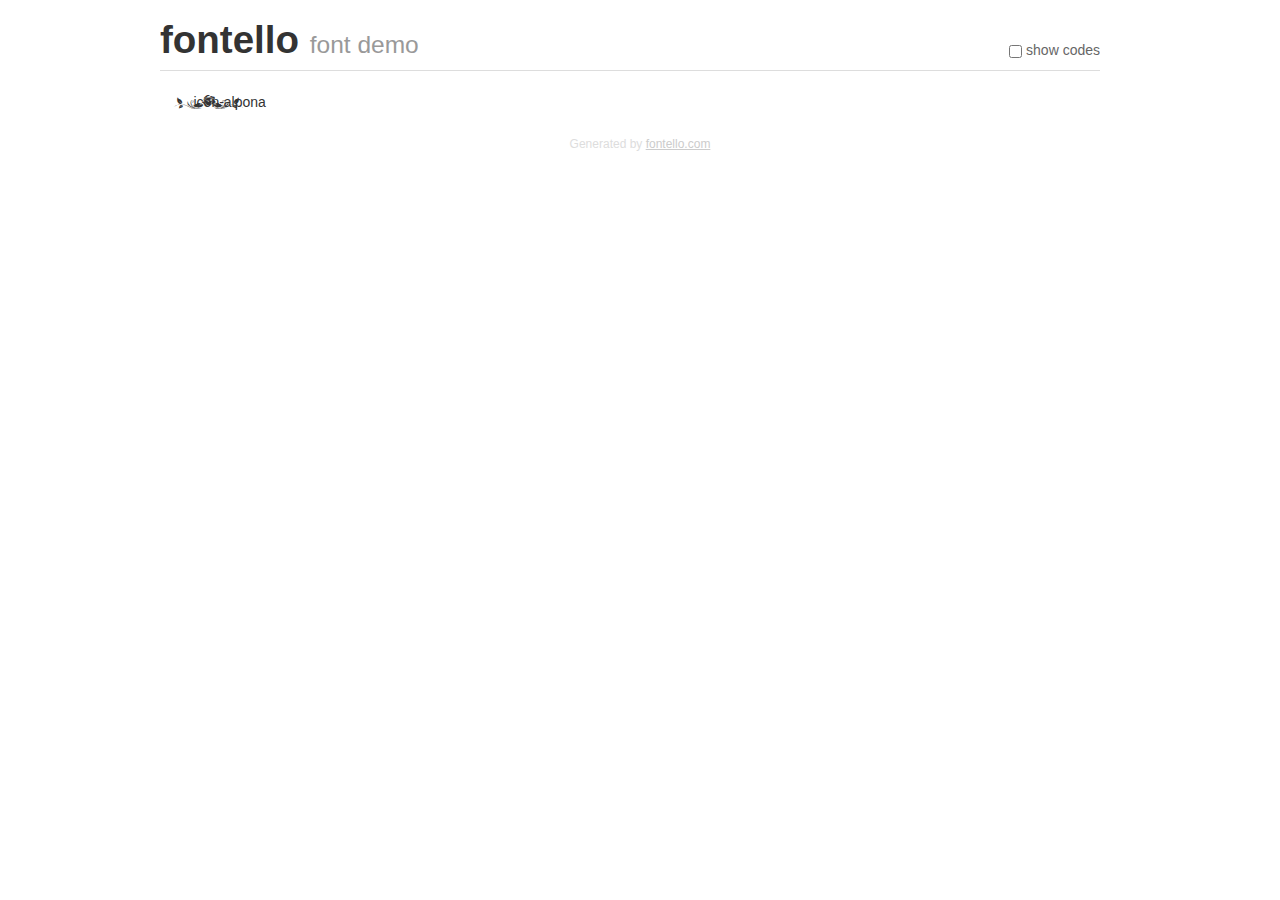
<file: love/plugins/fontello/demo.html>
<!DOCTYPE html>
<html>
  <head><!--[if lt IE 9]><script language="javascript" type="text/javascript" src="//html5shim.googlecode.com/svn/trunk/html5.js"></script><![endif]-->
    <meta charset="UTF-8"><style>/*
 * Bootstrap v2.2.1
 *
 * Copyright 2012 Twitter, Inc
 * Licensed under the Apache License v2.0
 * http://www.apache.org/licenses/LICENSE-2.0
 *
 * Designed and built with all the love in the world @twitter by @mdo and @fat.
 */
.clearfix {
  *zoom: 1;
}
.clearfix:before,
.clearfix:after {
  display: table;
  content: "";
  line-height: 0;
}
.clearfix:after {
  clear: both;
}
html {
  font-size: 100%;
  -webkit-text-size-adjust: 100%;
  -ms-text-size-adjust: 100%;
}
a:focus {
  outline: thin dotted #333;
  outline: 5px auto -webkit-focus-ring-color;
  outline-offset: -2px;
}
a:hover,
a:active {
  outline: 0;
}
button,
input,
select,
textarea {
  margin: 0;
  font-size: 100%;
  vertical-align: middle;
}
button,
input {
  *overflow: visible;
  line-height: normal;
}
button::-moz-focus-inner,
input::-moz-focus-inner {
  padding: 0;
  border: 0;
}
body {
  margin: 0;
  font-family: "Helvetica Neue", Helvetica, Arial, sans-serif;
  font-size: 14px;
  line-height: 20px;
  color: #333;
  background-color: #fff;
}
a {
  color: #08c;
  text-decoration: none;
}
a:hover {
  color: #005580;
  text-decoration: underline;
}
.row {
  margin-left: -20px;
  *zoom: 1;
}
.row:before,
.row:after {
  display: table;
  content: "";
  line-height: 0;
}
.row:after {
  clear: both;
}
[class*="span"] {
  float: left;
  min-height: 1px;
  margin-left: 20px;
}
.container,
.navbar-static-top .container,
.navbar-fixed-top .container,
.navbar-fixed-bottom .container {
  width: 940px;
}
.span12 {
  width: 940px;
}
.span11 {
  width: 860px;
}
.span10 {
  width: 780px;
}
.span9 {
  width: 700px;
}
.span8 {
  width: 620px;
}
.span7 {
  width: 540px;
}
.span6 {
  width: 460px;
}
.span5 {
  width: 380px;
}
.span4 {
  width: 300px;
}
.span3 {
  width: 220px;
}
.span2 {
  width: 140px;
}
.span1 {
  width: 60px;
}
[class*="span"].pull-right,
.row-fluid [class*="span"].pull-right {
  float: right;
}
.container {
  margin-right: auto;
  margin-left: auto;
  *zoom: 1;
}
.container:before,
.container:after {
  display: table;
  content: "";
  line-height: 0;
}
.container:after {
  clear: both;
}
p {
  margin: 0 0 10px;
}
.lead {
  margin-bottom: 20px;
  font-size: 21px;
  font-weight: 200;
  line-height: 30px;
}
small {
  font-size: 85%;
}
h1 {
  margin: 10px 0;
  font-family: inherit;
  font-weight: bold;
  line-height: 20px;
  color: inherit;
  text-rendering: optimizelegibility;
}
h1 small {
  font-weight: normal;
  line-height: 1;
  color: #999;
}
h1 {
  line-height: 40px;
}
h1 {
  font-size: 38.5px;
}
h1 small {
  font-size: 24.5px;
}
body {
  margin-top: 90px;
}
.header {
  position: fixed;
  top: 0;
  left: 50%;
  margin-left: -480px;
  background-color: #fff;
  border-bottom: 1px solid #ddd;
  padding-top: 10px;
  z-index: 10;
}
.footer {
  color: #ddd;
  font-size: 12px;
  text-align: center;
  margin-top: 20px;
}
.footer a {
  color: #ccc;
  text-decoration: underline;
}
.the-icons {
  font-size: 14px;
  line-height: 24px;
}
.switch {
  position: absolute;
  right: 0;
  bottom: 10px;
  color: #666;
}
.switch input {
  margin-right: 0.3em;
}
.codesOn .i-name {
  display: none;
}
.codesOn .i-code {
  display: inline;
}
.i-code {
  display: none;
}
@font-face {
      font-family: 'fontello';
      src: url('./font/fontello.eot?89237442');
      src: url('./font/fontello.eot?89237442#iefix') format('embedded-opentype'),
           url('./font/fontello.woff?89237442') format('woff'),
           url('./font/fontello.ttf?89237442') format('truetype'),
           url('./font/fontello.svg?89237442#fontello') format('svg');
      font-weight: normal;
      font-style: normal;
    }
     
     
    .demo-icon
    {
      font-family: "fontello";
      font-style: normal;
      font-weight: normal;
      speak: none;
     
      display: inline-block;
      text-decoration: inherit;
      width: 1em;
      margin-right: .2em;
      text-align: center;
      /* opacity: .8; */
     
      /* For safety - reset parent styles, that can break glyph codes*/
      font-variant: normal;
      text-transform: none;
     
      /* fix buttons height, for twitter bootstrap */
      line-height: 1em;
     
      /* Animation center compensation - margins should be symmetric */
      /* remove if not needed */
      margin-left: .2em;
     
      /* You can be more comfortable with increased icons size */
      /* font-size: 120%; */
     
      /* Font smoothing. That was taken from TWBS */
      -webkit-font-smoothing: antialiased;
      -moz-osx-font-smoothing: grayscale;
     
      /* Uncomment for 3D effect */
      /* text-shadow: 1px 1px 1px rgba(127, 127, 127, 0.3); */
    }
     </style>
    <link rel="stylesheet" href="css/animation.css"><!--[if IE 7]><link rel="stylesheet" href="css/" + font.fontname + "-ie7.css"><![endif]-->
    <script>
      function toggleCodes(on) {
        var obj = document.getElementById('icons');
      
        if (on) {
          obj.className += ' codesOn';
        } else {
          obj.className = obj.className.replace(' codesOn', '');
        }
      }
      
    </script>
  </head>
  <body>
    <div class="container header">
      <h1>fontello <small>font demo</small></h1>
      <label class="switch">
        <input type="checkbox" onclick="toggleCodes(this.checked)">show codes
      </label>
    </div>
    <div class="container" id="icons">
      <div class="row">
        <div class="the-icons span3" title="Code: 0xe800"><i class="demo-icon icon-alpona">&#xe800;</i> <span class="i-name">icon-alpona</span><span class="i-code">0xe800</span></div>
      </div>
    </div>
    <div class="container footer">Generated by <a href="http://fontello.com">fontello.com</a></div>
  </body>
</html>
</file>
<file: love/plugins/fontello/css/animation.css>
/*
   Animation example, for spinners
*/
.animate-spin {
  -moz-animation: spin 2s infinite linear;
  -o-animation: spin 2s infinite linear;
  -webkit-animation: spin 2s infinite linear;
  animation: spin 2s infinite linear;
  display: inline-block;
}
@-moz-keyframes spin {
  0% {
    -moz-transform: rotate(0deg);
    -o-transform: rotate(0deg);
    -webkit-transform: rotate(0deg);
    transform: rotate(0deg);
  }

  100% {
    -moz-transform: rotate(359deg);
    -o-transform: rotate(359deg);
    -webkit-transform: rotate(359deg);
    transform: rotate(359deg);
  }
}
@-webkit-keyframes spin {
  0% {
    -moz-transform: rotate(0deg);
    -o-transform: rotate(0deg);
    -webkit-transform: rotate(0deg);
    transform: rotate(0deg);
  }

  100% {
    -moz-transform: rotate(359deg);
    -o-transform: rotate(359deg);
    -webkit-transform: rotate(359deg);
    transform: rotate(359deg);
  }
}
@-o-keyframes spin {
  0% {
    -moz-transform: rotate(0deg);
    -o-transform: rotate(0deg);
    -webkit-transform: rotate(0deg);
    transform: rotate(0deg);
  }

  100% {
    -moz-transform: rotate(359deg);
    -o-transform: rotate(359deg);
    -webkit-transform: rotate(359deg);
    transform: rotate(359deg);
  }
}
@-ms-keyframes spin {
  0% {
    -moz-transform: rotate(0deg);
    -o-transform: rotate(0deg);
    -webkit-transform: rotate(0deg);
    transform: rotate(0deg);
  }

  100% {
    -moz-transform: rotate(359deg);
    -o-transform: rotate(359deg);
    -webkit-transform: rotate(359deg);
    transform: rotate(359deg);
  }
}
@keyframes spin {
  0% {
    -moz-transform: rotate(0deg);
    -o-transform: rotate(0deg);
    -webkit-transform: rotate(0deg);
    transform: rotate(0deg);
  }

  100% {
    -moz-transform: rotate(359deg);
    -o-transform: rotate(359deg);
    -webkit-transform: rotate(359deg);
    transform: rotate(359deg);
  }
}
</file>
